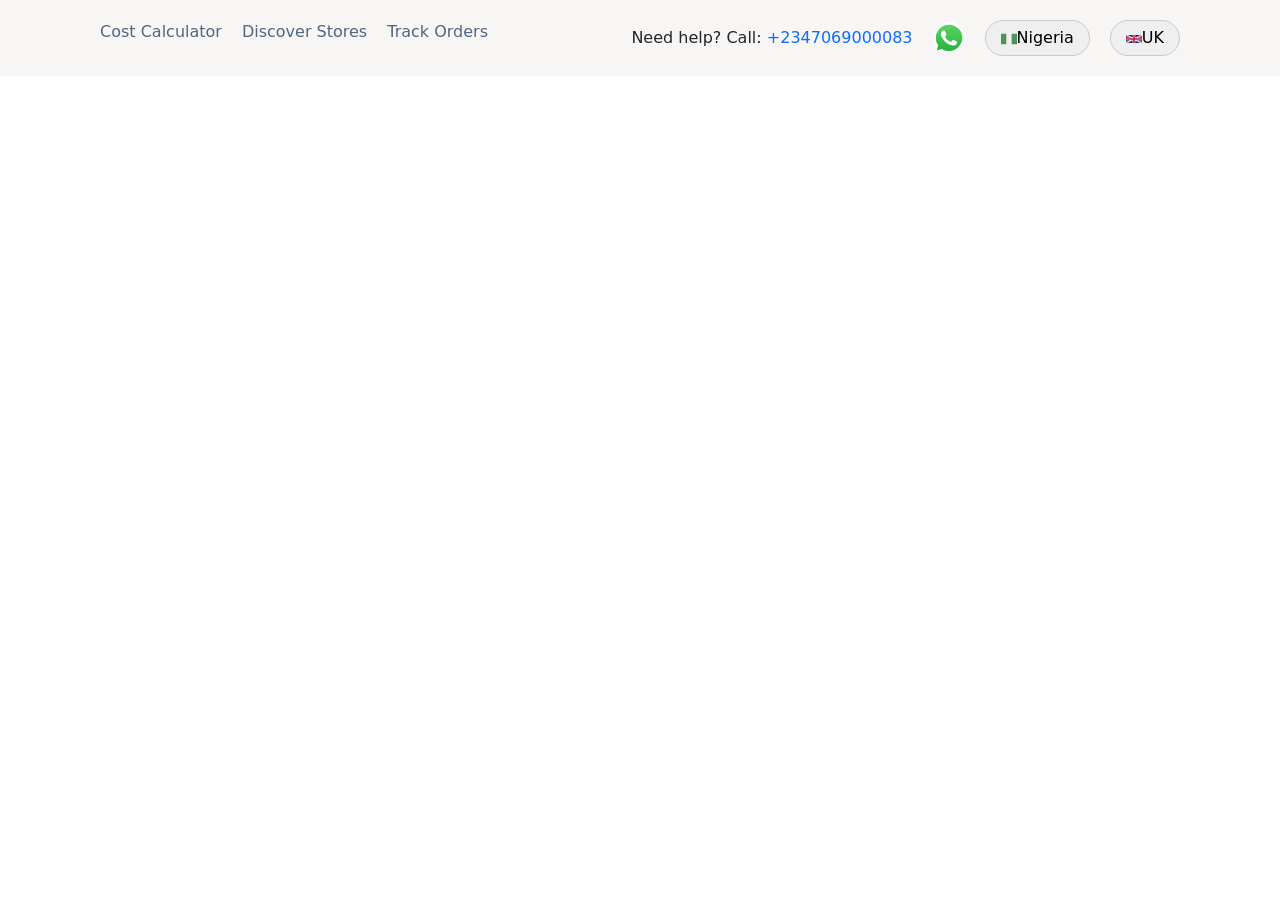
<file: projects/Printivo/index.html>
<!DOCTYPE html>
<html lang="en">

<head>
    <meta charset="UTF-8">
    <meta name="viewport" content="width=device-width, initial-scale=1.0">
    <title>Printivo</title>
    <link rel="stylesheet" href="style.css">
    <link href="https://cdn.jsdelivr.net/npm/bootstrap@5.3.8/dist/css/bootstrap.min.css" rel="stylesheet"
        integrity="sha384-sRIl4kxILFvY47J16cr9ZwB07vP4J8+LH7qKQnuqkuIAvNWLzeN8tE5YBujZqJLB" crossorigin="anonymous">
    <link rel="preconnect" href="https://fonts.googleapis.com">
    <link rel="preconnect" href="https://fonts.gstatic.com" crossorigin>
    <link href="https://fonts.googleapis.com/css2?family=DM+Serif+Display:ital@0;1&display=swap" rel="stylesheet">
</head>

<body>

    <section class="section1">
        <div class="sec-div d-flex justify-content-between">
            <div class="links d-flex ">
                <a href="#" class="text-decoration-none fs-6 ">Cost Calculator</a>
                <a href="#" class="text-decoration-none fs-6 ">Discover Stores</a>
                <a href="#" class="text-decoration-none fs-6 ">Track Orders</a>
            </div>

            <div class="div2 d-flex align-items-center ">
                <div class="">
                    <span>Need help? Call:</span>
                    <a href="#" class="text-decoration-none">+2347069000083</a>
                </div>

                <img src="./Media/whatsapp-img.svg" alt="" srcset="">
                <button><img src="./Media/nigeria-image.svg" alt="" srcset="">Nigeria</button>
                <button><img src="./Media/uk-img.svg" alt="" srcset="">UK</button>
            </div>
        </div>
    </section>























    <script src="https://cdn.jsdelivr.net/npm/bootstrap@5.3.8/dist/js/bootstrap.bundle.min.js"
        integrity="sha384-FKyoEForCGlyvwx9Hj09JcYn3nv7wiPVlz7YYwJrWVcXK/BmnVDxM+D2scQbITxI"
        crossorigin="anonymous"></script>
</body>

</html>
</file>
<file: projects/Printivo/style.css>
* {
    margin: 0;
    padding: 0;
    box-sizing: border-box;
}

.section1 {
    padding: 20px 100px;
    background-color: #f7f6f4;
}

.links {
    gap: 20px;
}

.links a {
    color: #506683;
}

.div2 {
    gap: 20px;
}

.div2 button {
    padding: 5px 15px;
    border-radius: 20px;
    border: 1px solid #cbcac8;
}



@media screen and (max-width:768px) {
    .links{
        display: none;
    }
}
</file>
